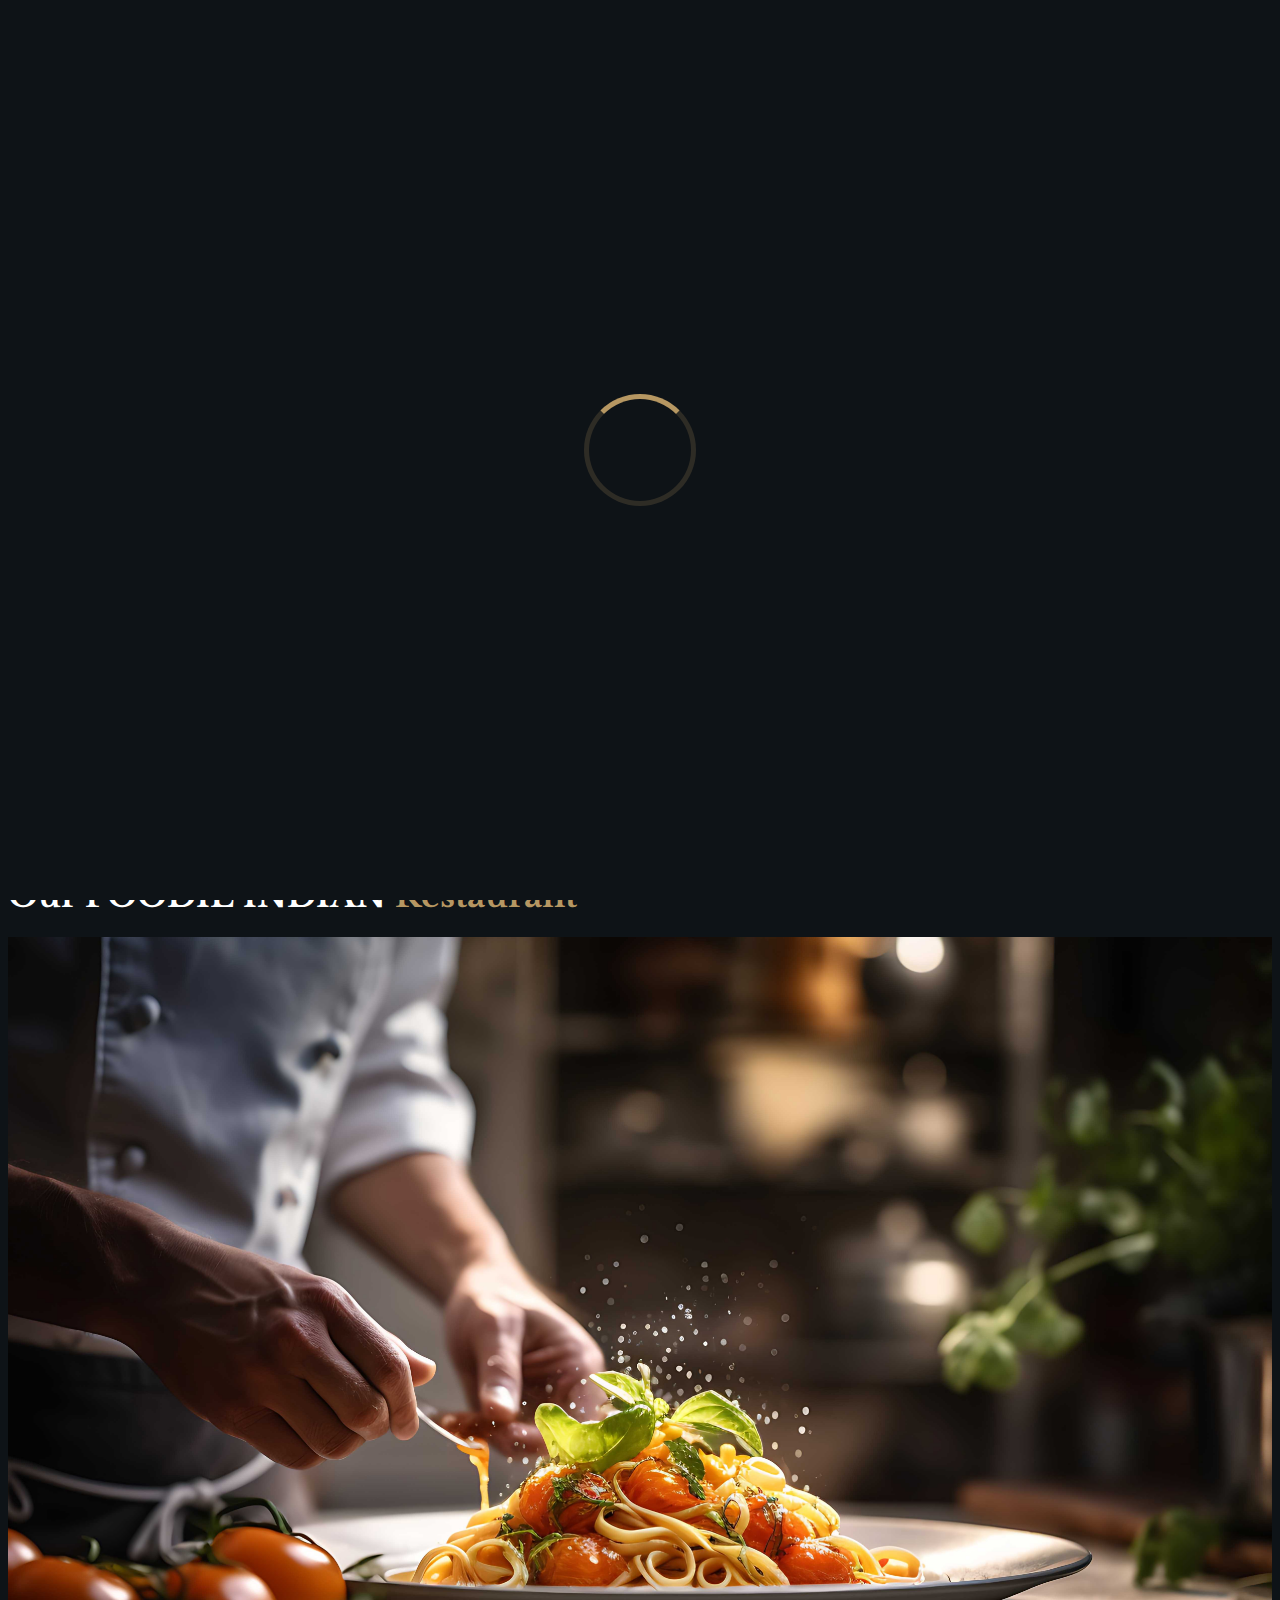
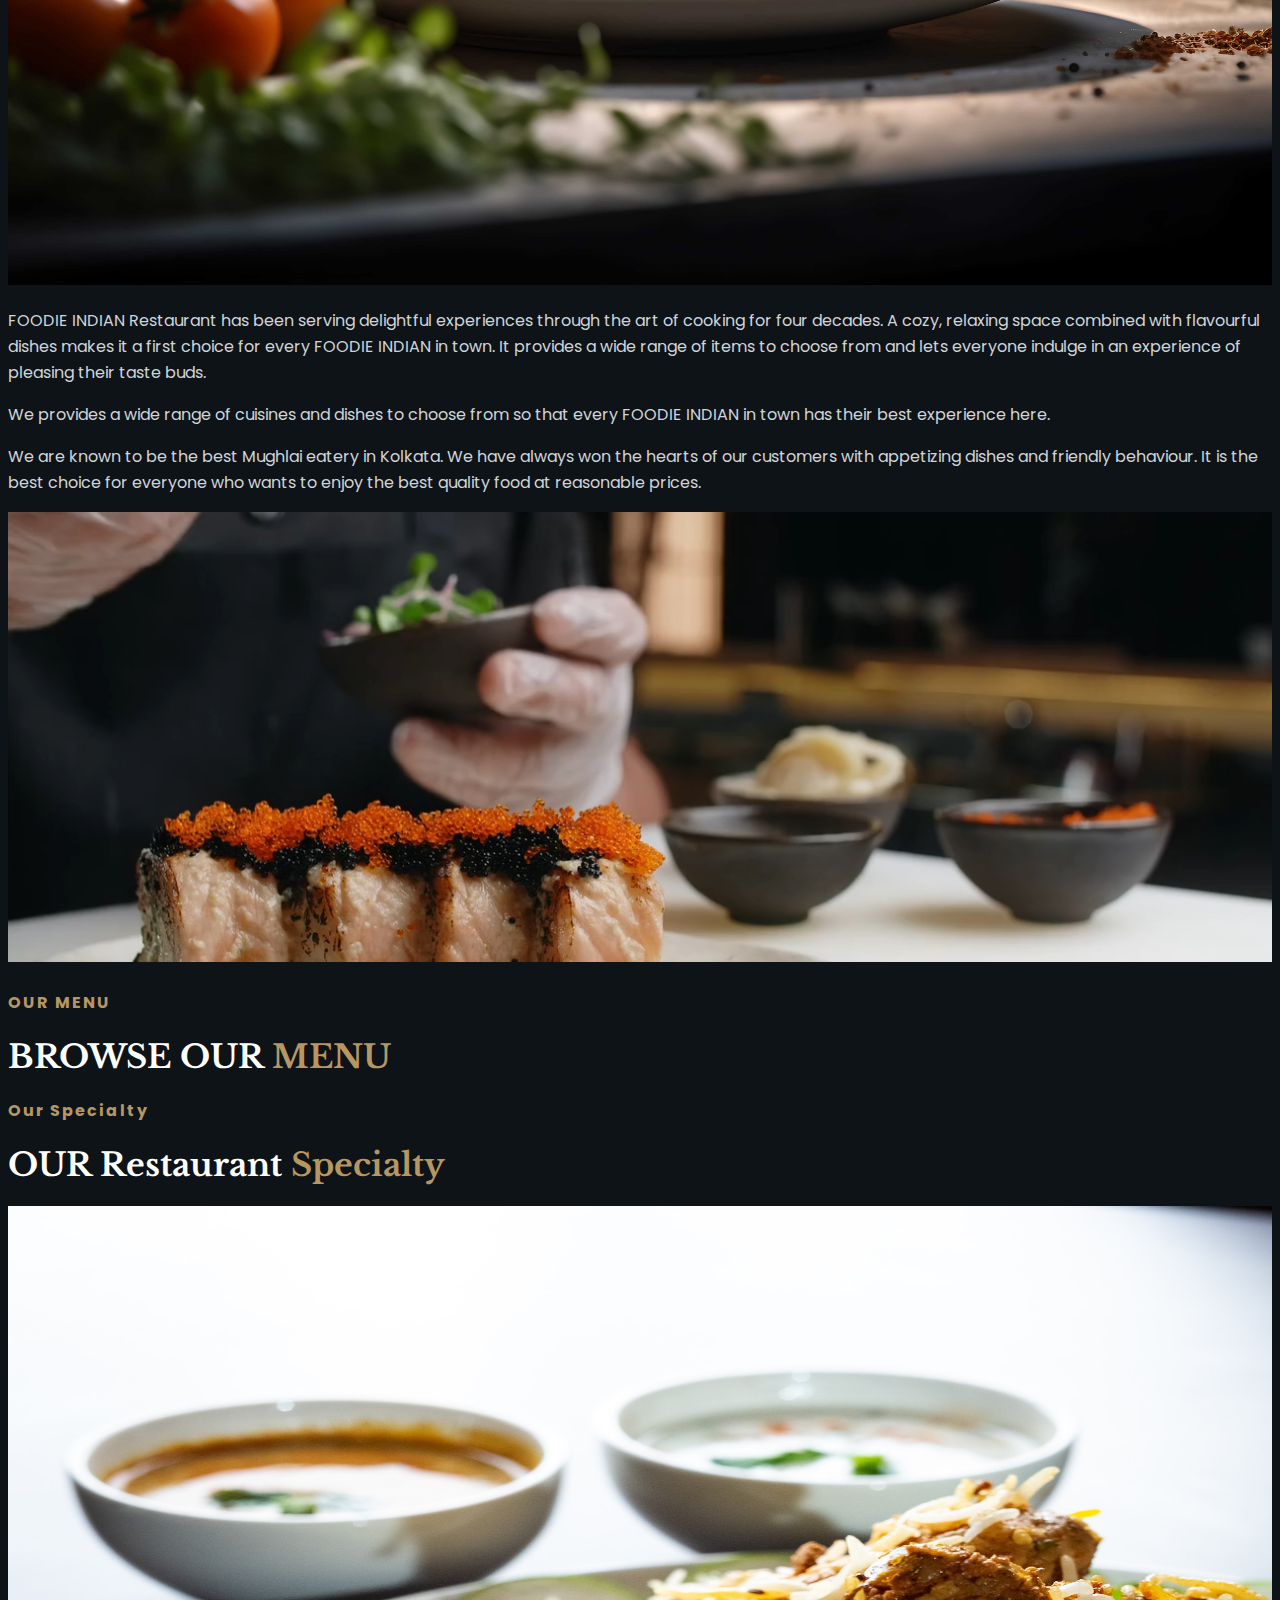
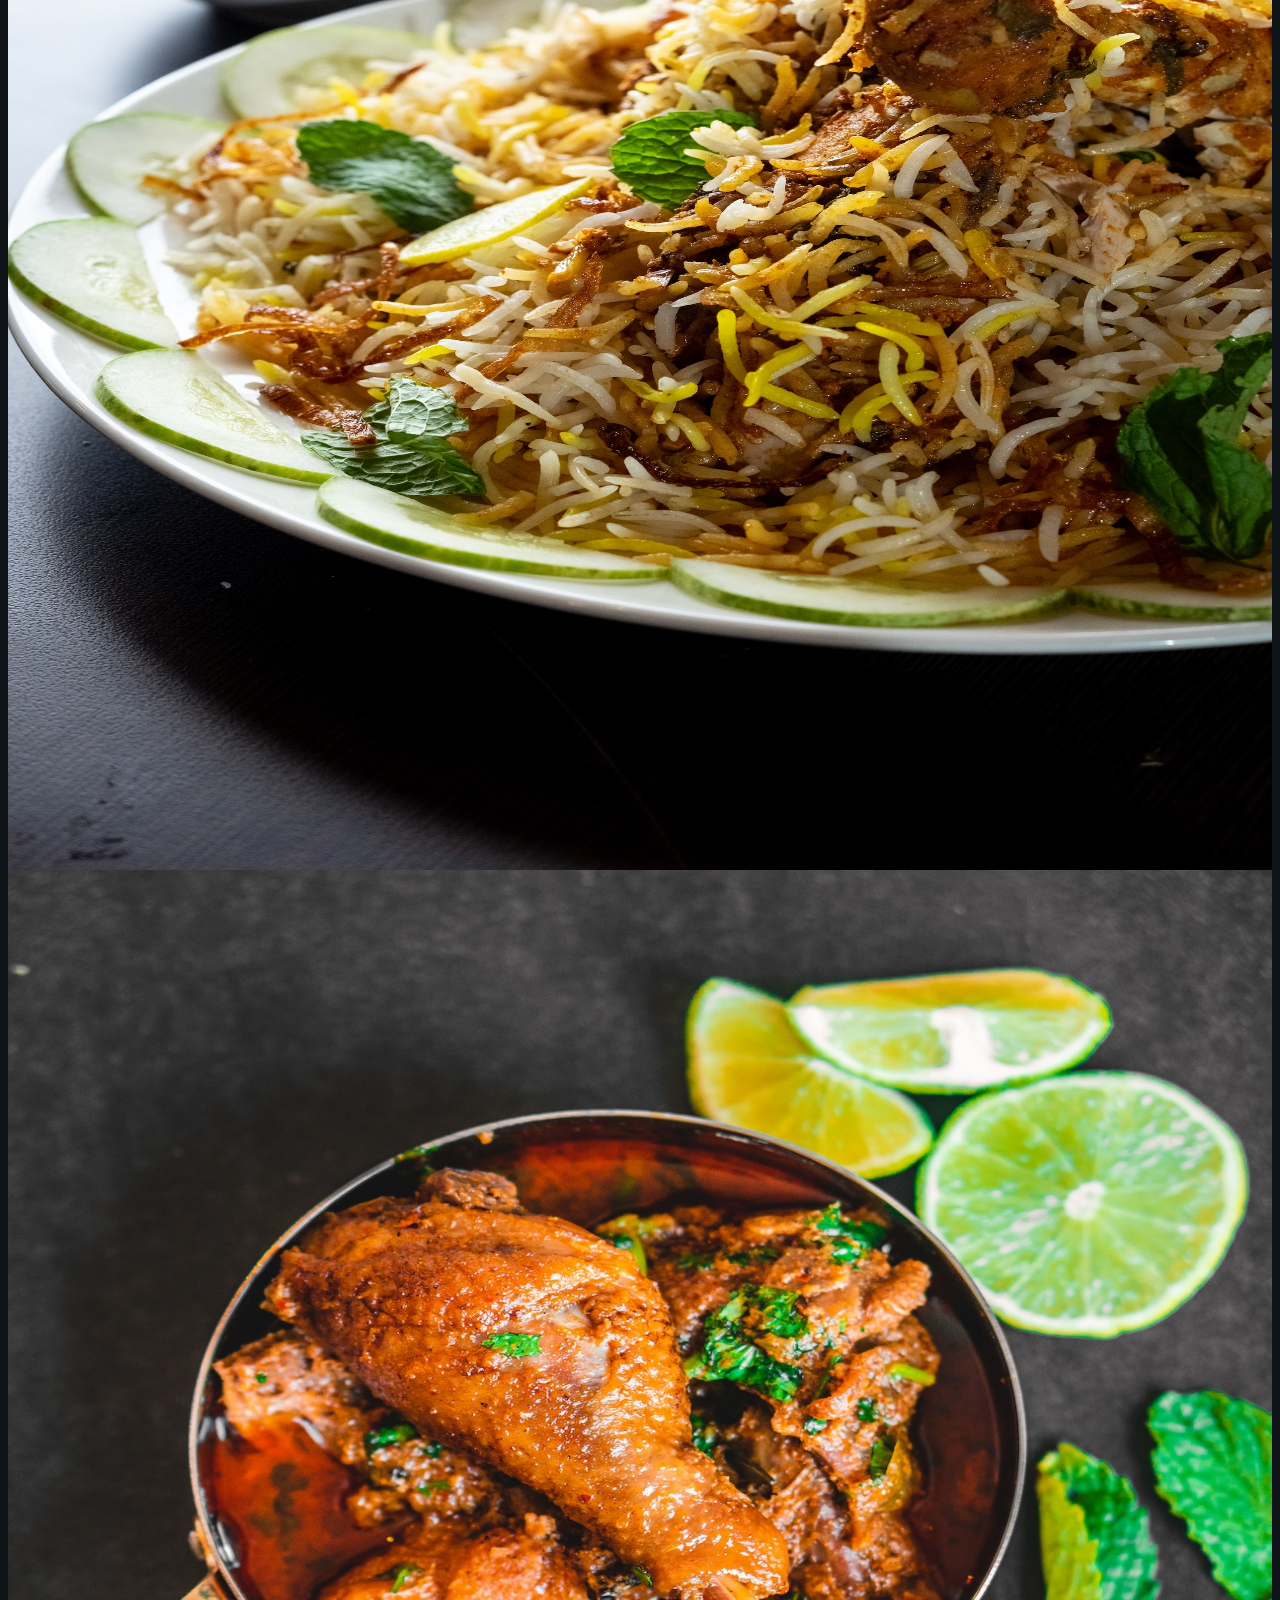
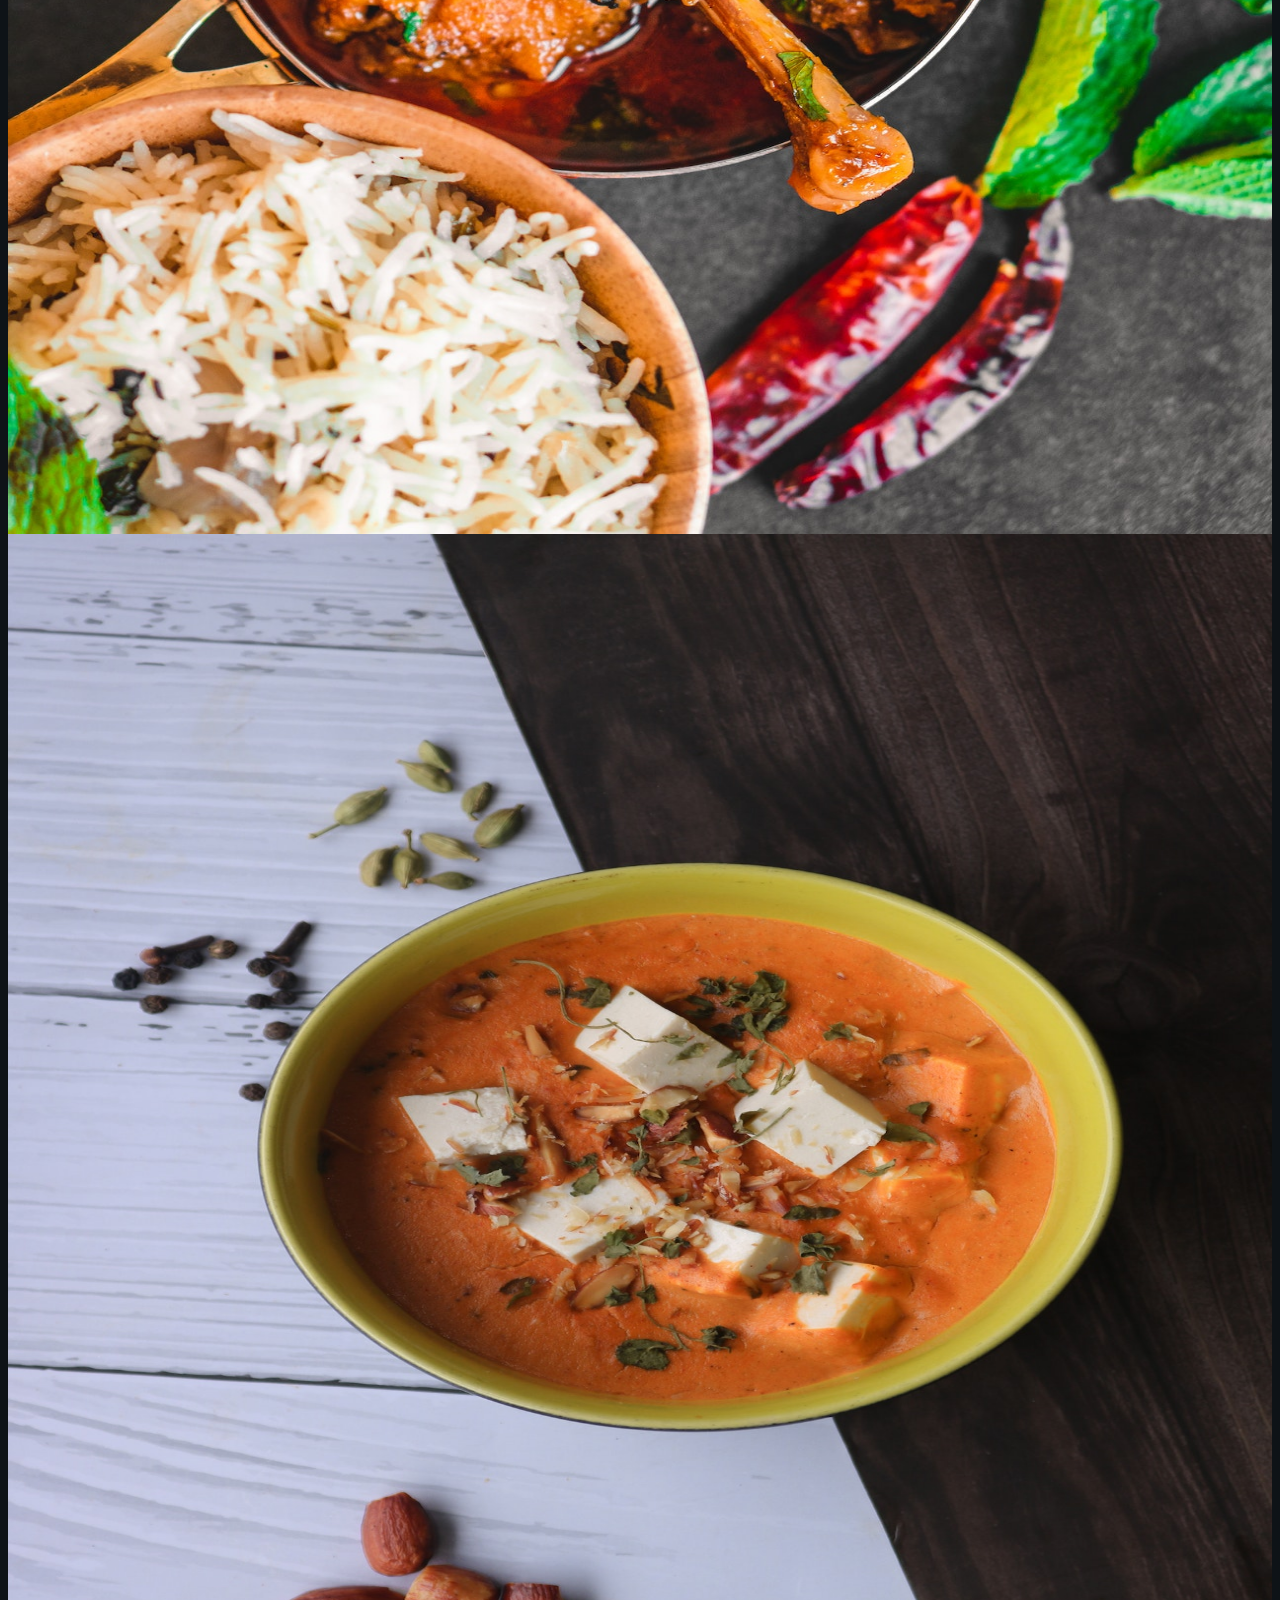
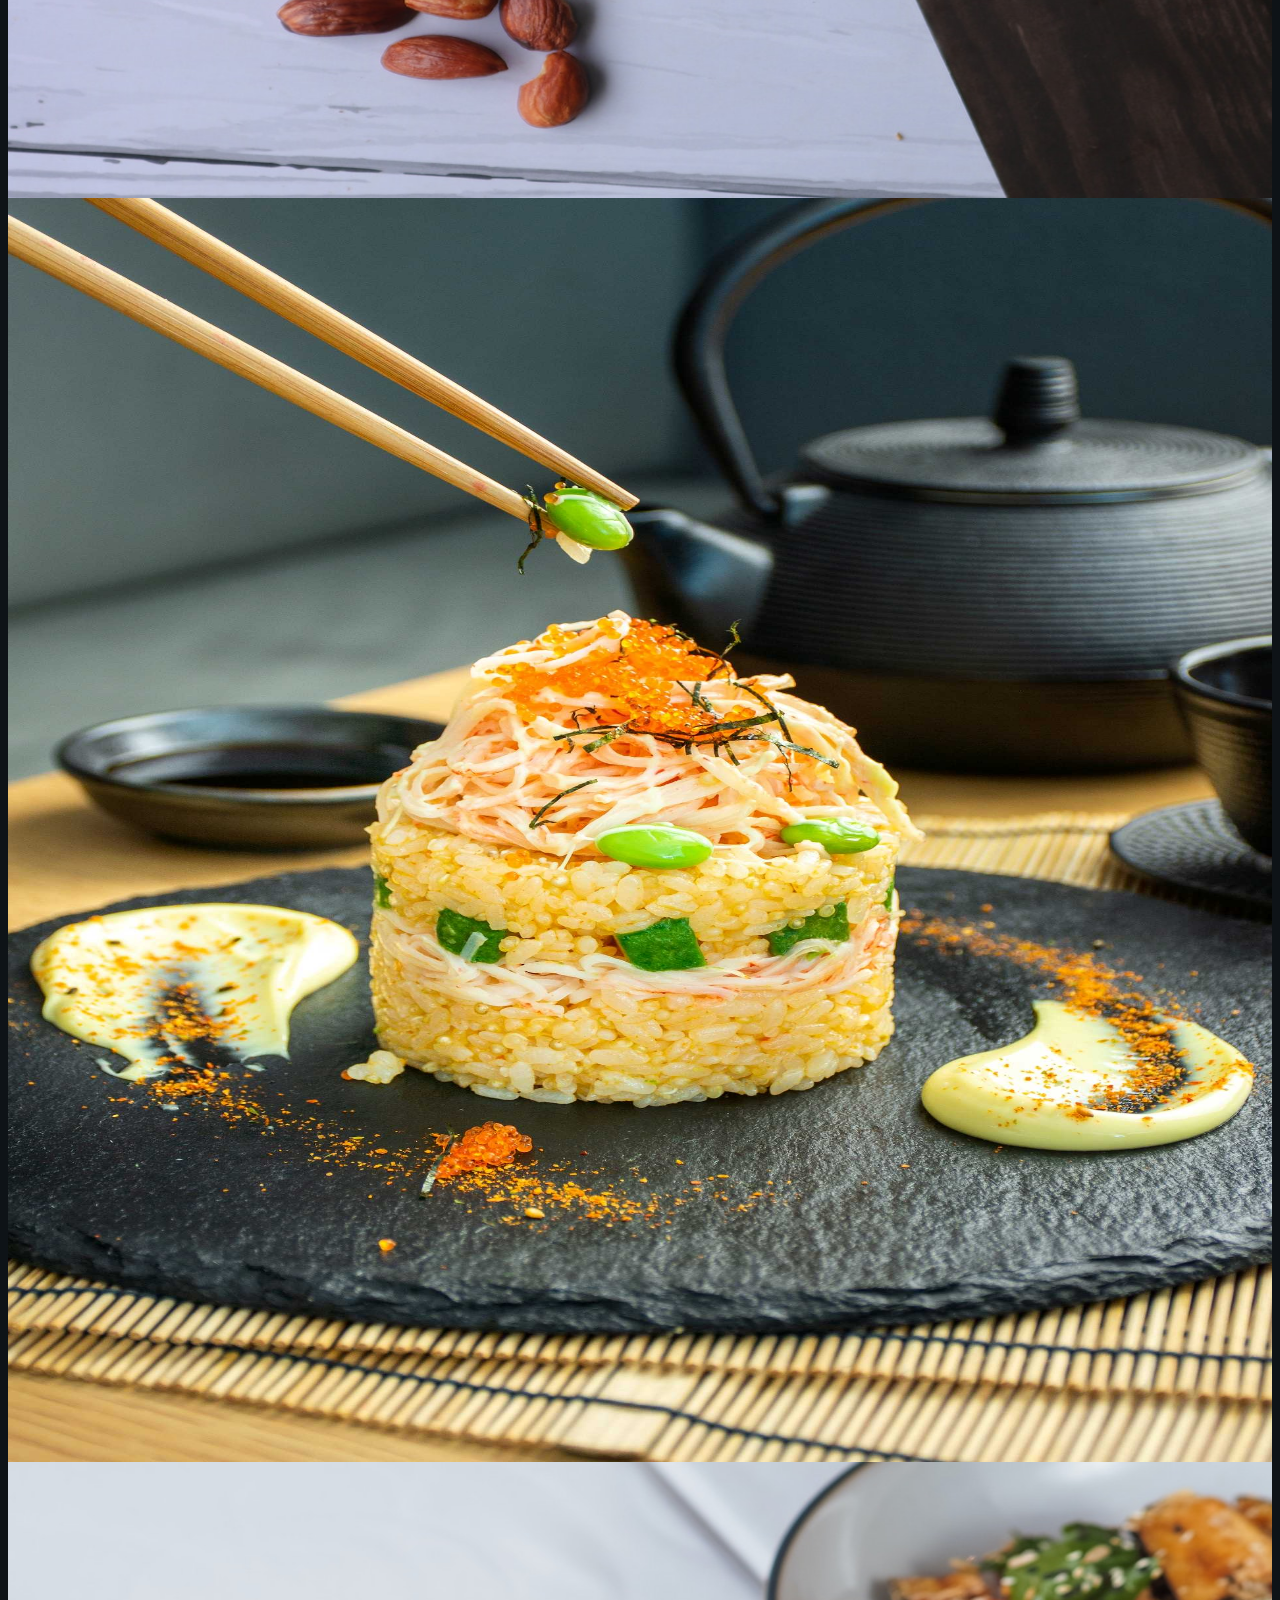
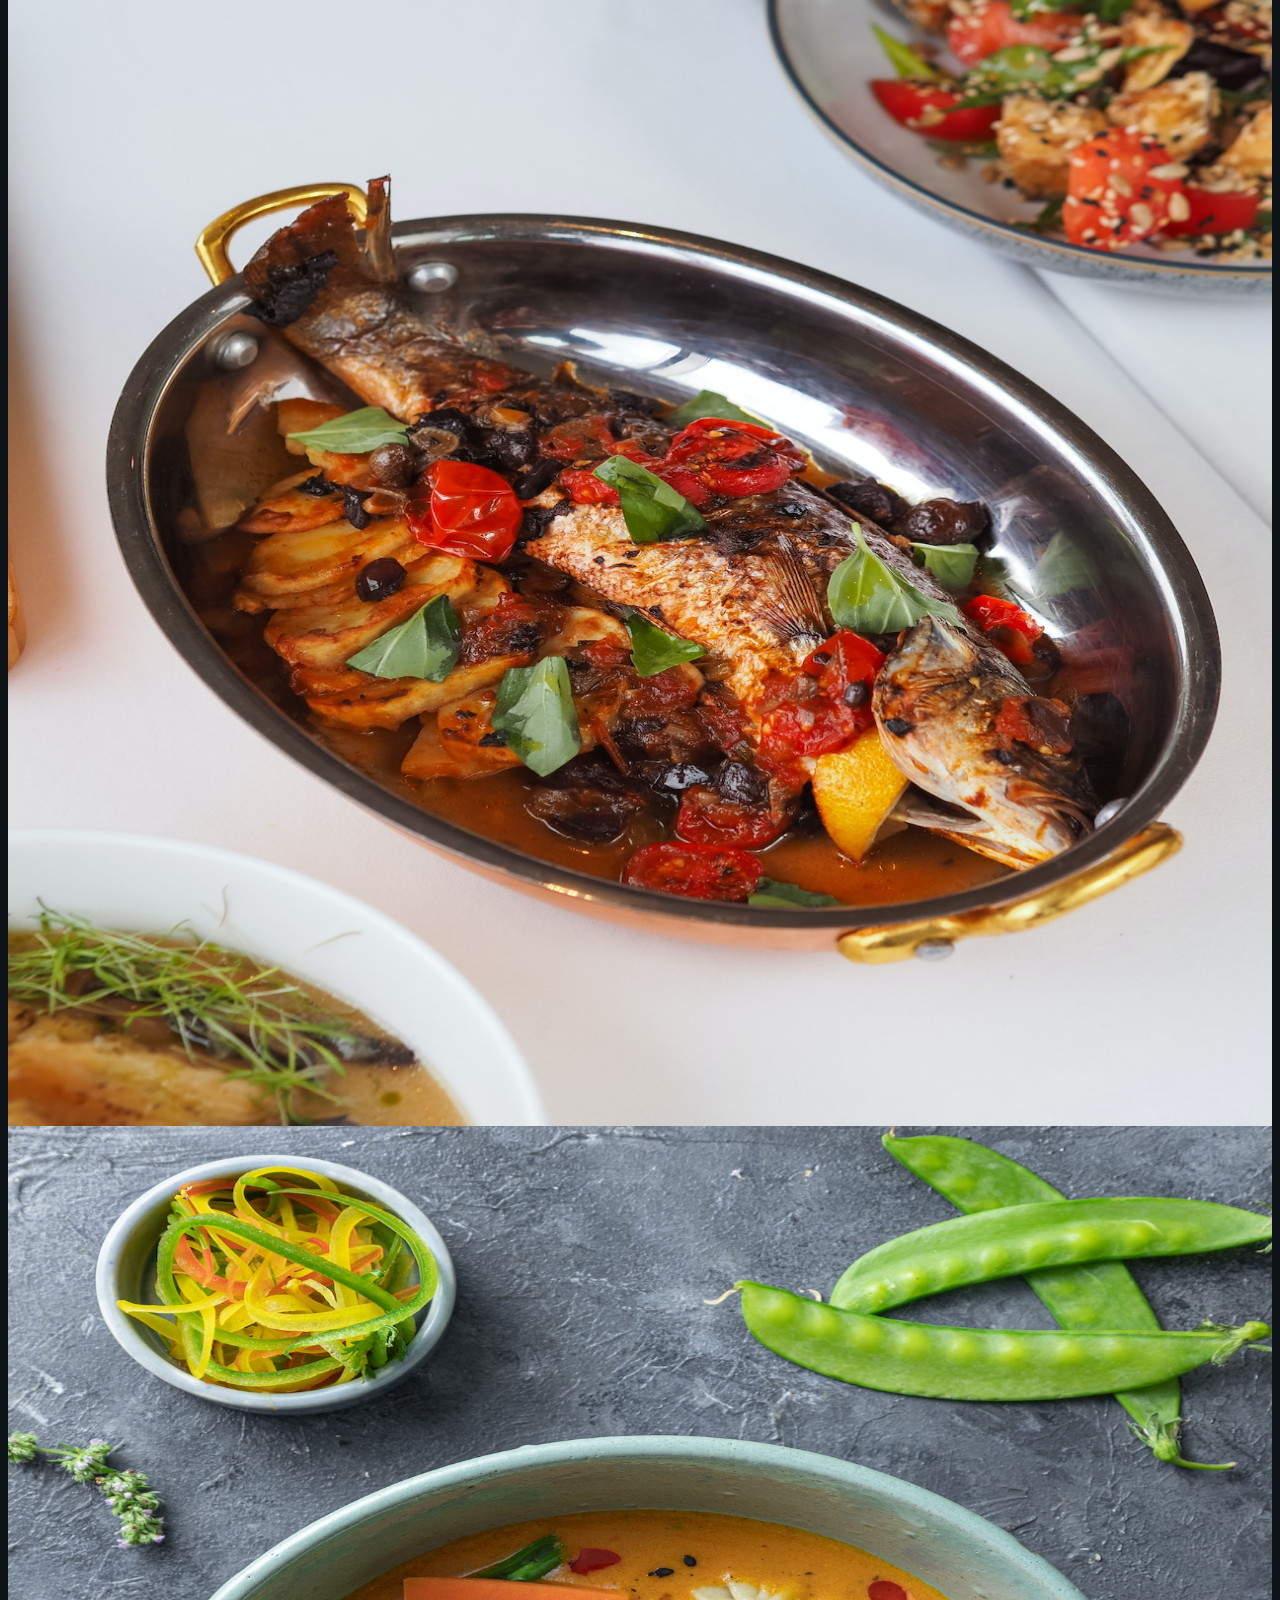
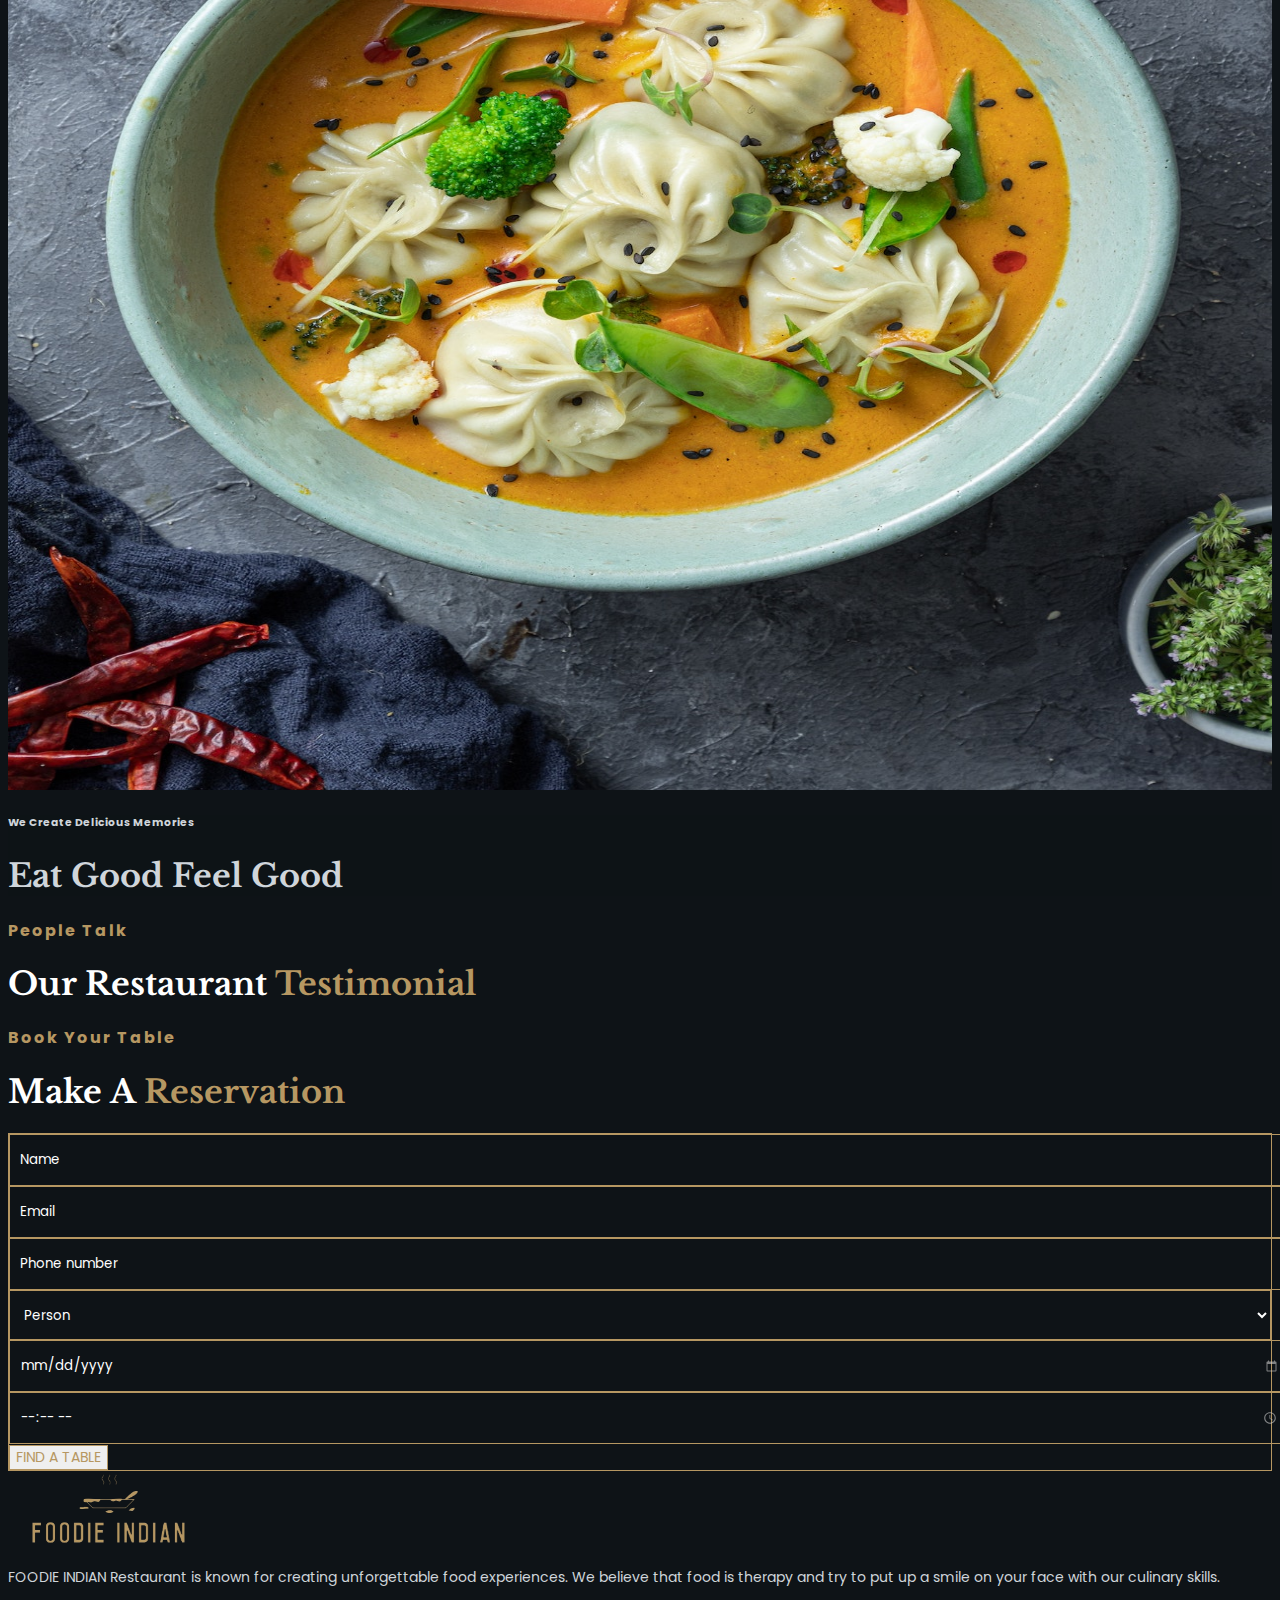
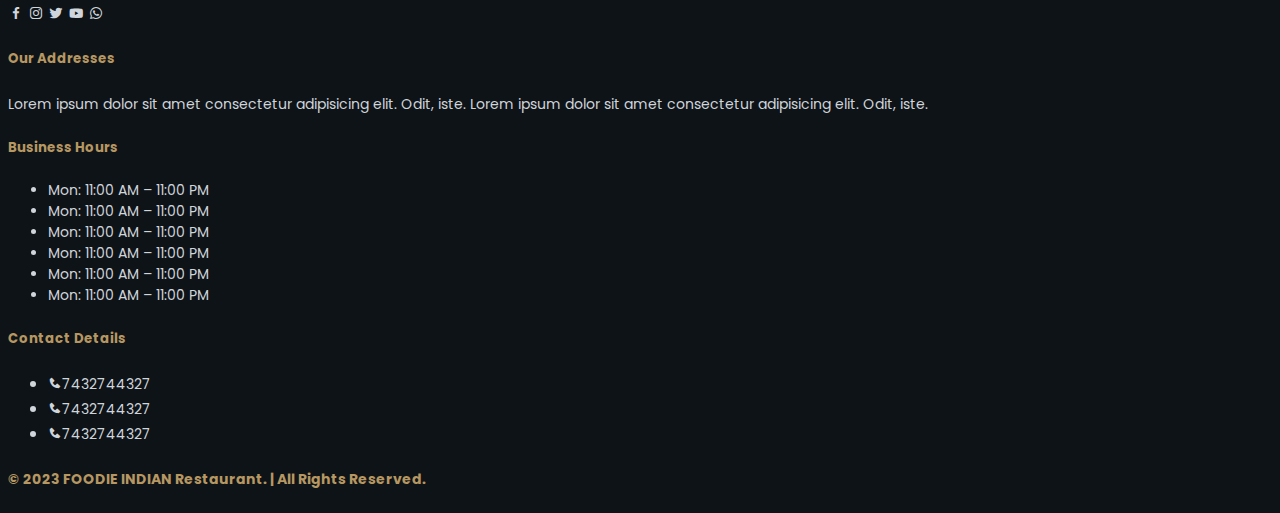
<file: index.html>
<!DOCTYPE html>
<html lang="en">

<head>
  <meta charset="UTF-8" />
  <meta name="viewport" content="width=device-width, initial-scale=1.0" />
  <link rel="shortcut icon" href="./assets/image/logo.png" type="image/x-icon">
  <script src="https://code.jquery.com/jquery-3.7.1.min.js"
    integrity="sha256-/JqT3SQfawRcv/BIHPThkBvs0OEvtFFmqPF/lYI/Cxo=" crossorigin="anonymous"></script>
  <link href="https://cdn.jsdelivr.net/npm/bootstrap@5.3.2/dist/css/bootstrap.min.css" rel="stylesheet"
    integrity="sha384-T3c6CoIi6uLrA9TneNEoa7RxnatzjcDSCmG1MXxSR1GAsXEV/Dwwykc2MPK8M2HN" crossorigin="anonymous" />
  <link href="https://unpkg.com/boxicons@2.1.4/css/boxicons.min.css" rel="stylesheet" />
  <link rel="stylesheet" href="https://cdn.jsdelivr.net/npm/swiper@10/swiper-bundle.min.css" />
  <link rel="stylesheet" href="https://cdnjs.cloudflare.com/ajax/libs/OwlCarousel2/2.3.4/assets/owl.carousel.min.css"
    integrity="sha512-tS3S5qG0BlhnQROyJXvNjeEM4UpMXHrQfTGmbQ1gKmelCxlSEBUaxhRBj/EFTzpbP4RVSrpEikbmdJobCvhE3g=="
    crossorigin="anonymous" referrerpolicy="no-referrer" />
  <link rel="stylesheet"
    href="https://cdnjs.cloudflare.com/ajax/libs/OwlCarousel2/2.3.4/assets/owl.theme.default.min.css"
    integrity="sha512-sMXtMNL1zRzolHYKEujM2AqCLUR9F2C4/05cdbxjjLSRvMQIciEPCQZo++nk7go3BtSuK9kfa/s+a4f4i5pLkw=="
    crossorigin="anonymous" referrerpolicy="no-referrer" />
  <link rel="stylesheet" href="./assets/css/style.css" />
  <title>FOODIE INDIAN - Home</title>
</head>

<body onload="loader_fun()">
  <!-- loader -->
  <div class="loader">
    <div class="loader_circle">
    </div>
  </div>
  <!-- header start-->
  <header class="position-relative home_header" id="home">
    <!-- navbar_start -->
    <nav class="navbar navbar-expand-lg  z-3">
      <div class="container">
        <a class="navbar-brand text-white d-flex align-items-center gap-2" href="index.html">
          <img src="./assets/image/logo.png" class="logo" alt="logo">
        </a>

        <div class="collapse navbar-collapse">
          <ul class="navbar-nav ms-auto mb-2 mb-lg-0">
            <li class="nav-item">
              <a class="nav-link text-white normal_text text-uppercase fw-medium mx-3 p-0 active" aria-current="page"
                href="index.html">Home</a>
            </li>

            <li class="nav-item">
              <a class="nav-link text-white normal_text text-uppercase fw-medium mx-3 p-0" aria-current="page"
                href="menu.html">menu</a>
            </li>
            <li class="nav-item">
              <a class="nav-link text-white normal_text text-uppercase fw-medium mx-3 p-0" aria-current="page"
                href="gallery.html">Gallery</a>
            </li>
            <li class="nav-item">
              <a class="nav-link text-white normal_text text-uppercase fw-medium mx-3 p-0" aria-current="page"
                href="about.html">About us</a>
            </li>
            <li class="nav-item">
              <a class="nav-link text-white normal_text text-uppercase fw-medium mx-3 p-0" aria-current="page"
                href="contact.html">contact us</a>
            </li>
            <li class="nav-item">
              <a class="nav-link text-white normal_text text-uppercase fw-medium mx-3 p-0" aria-current="page"
                href="#">account</a>
            </li>
          </ul>
        </div>
        <div class="d-flex align-items-center justify-content-center gap-3 gap-lg-4 ms-3">
          <a href="" class="d-flex align-items-center justify-content-center position-relative">
            <i class='bx bx-dish text-white nav_icon'></i>
            <sup class="rounded-circle">0</sup>
          </a>
          <div class="d-flex align-items-center justify-content-center " data-bs-toggle="modal"
            data-bs-target="#exampleModal">
            <i class='bx bx-search text-white nav_icon'></i>
          </div>
          <div class="hamburger d-lg-none d-flex align-items-center justify-content-center flex-column rounded-3"
            data-bs-toggle="offcanvas" data-bs-target="#offcanvasExample" aria-controls="offcanvasExample">
            <div class="line"></div>
            <div class="line"></div>
            <div class="line"></div>
          </div>
        </div>
      </div>
    </nav>
    <!--navbar end -->
    <!-- search_model start -->
    <!-- Button trigger modal -->
    <div class="modal fade" id="exampleModal" tabindex="-1" aria-labelledby="exampleModalLabel" aria-hidden="true">
      <div class="modal-dialog modal-dialog-centered">
        <div class="modal-content rounded-0 mt-5 mt-lg-0">
          <div class="modal-body p-0 ">
            <form action="" class="d-flex align-items-center search_form">
              <input type="search" name="search" id="search" class="search_input" placeholder="Search Here.......">
              <button type="submit" class="search_btn btn d-flex align-items-center justify-content-center">
                <i class="bx bx-search"></i>
              </button>
            </form>
          </div>
        </div>
      </div>
    </div>
    <!-- search model end -->
    <!-- hamburger menu -->
    <div class="offcanvas offcanvas-start dark-background" tabindex="-1" id="offcanvasExample"
      aria-labelledby="offcanvasExampleLabel">
      <div class="offcanvas-header d-flex align-items-center justify-content-end">
        <div class="close-btn d-flex align-items-center justify-content-center flex-column rounded-3"
          data-bs-dismiss="offcanvas" aria-label="Close">
          <div class="line"></div>
          <div class="line"></div>
        </div>
      </div>
      <div class="offcanvas-body">
        <div class="mt-5 d-flex flex-column align-items-center">
          <ul class="navbar-nav d-flex flex-column justify-content-center align-items-center mb-2 mb-lg-0">
            <li class="nav-item">
              <a class="nav-link text-white fs-4 text-uppercase fw-medium mx-3 p-0 active mb-4" aria-current="page"
                href="index.html">Home</a>
            </li>

            <li class="nav-item">
              <a class="nav-link text-white fs-4 text-uppercase fw-medium mx-3 p-0 mb-4" aria-current="page"
                href="menu.html">menu</a>
            </li>
            <li class="nav-item">
              <a class="nav-link text-white fs-4 text-uppercase fw-medium mx-3 p-0 mb-4" aria-current="page"
                href="gallery.html">Gallery</a>
            </li>
            <li class="nav-item">
              <a class="nav-link text-white fs-4 text-uppercase fw-medium mx-3 p-0 mb-4" aria-current="page"
                href="about.html">About us</a>
            </li>
            <li class="nav-item">
              <a class="nav-link text-white fs-4 text-uppercase fw-medium mx-3 p-0 mb-4" aria-current="page"
                href="contact.html">contact us</a>
            </li>
            <li class="nav-item">
              <a class="nav-link text-white fs-4 text-uppercase fw-medium mx-3 p-0 mb-4" aria-current="page"
                href="#">account</a>
            </li>
          </ul>
        </div>
      </div>
    </div>
    <!-- slide_start -->
    <div class="position-absolute h-100 w-100 overflow-hidden top-0">
      <div class="swiper">
        <div class="swiper-wrapper">
          <!--  -->
          <div class="swiper-slide position-relative">
            <img src="./assets/image/banner1.jpg" alt="image">
            <div class="w-100 h-100">
              <div class="container d-flex flex-column align-items-center justify-content-center h-100 w-100">
                <h1 class="text-white text-center mb-5 slide_h1">Our dishes will soothe your eyes,
                  nourish your palate
                  and gratify your soul
                </h1>
                <div class="slide-btn d-flex align-items-center justify-content-center gap-4 flex-wrap">
                  <a href="#book" class="px-5 py-3 normal_text fw-semibold slide_btn" >Book Now</a>
                  <a  href="#" class="px-5 py-3 normal_text fw-semibold slide_btn">Order Now</a>
                </div>
              </div>
            </div>
            <div class="slide_overlay"></div>
          </div>
          <!--  -->
          <!--  -->
          <div class="swiper-slide position-relative">
            <img src="./assets/image/banner2.jpg" alt="image">
            <div class="w-100 h-100">
              <div class="container d-flex flex-column align-items-center justify-content-center h-100 w-100">
                <h1 class="text-white text-center mb-5 slide_h1">A ticket to a heavenly food
                  experience.
                </h1>
                <div class="slide-btn d-flex align-items-center justify-content-center gap-4 flex-wrap">
                  <a href="#book" class="px-5 py-3 normal_text fw-semibold slide_btn" >Book Now</a>
                  <a  href="#" class="px-5 py-3 normal_text fw-semibold slide_btn"> Order Now</a>
                </div>
              </div>
            </div>
            <div class="slide_overlay"></div>
          </div>
          <!--  -->
          <!--  -->
          <div class="swiper-slide position-relative">
            <img src="./assets/image/banner3.jpg" alt="image">
            <div class="w-100 h-100">
              <div class="container d-flex flex-column align-items-center justify-content-center h-100 w-100">
                <h1 class="text-white text-center mb-5 slide_h1">Fascinating Food + Admirable
                  Ambience + Significant
                  Staff = India Restaurant.
                </h1>
                <div class="slide-btn d-flex align-items-center justify-content-center gap-4 flex-wrap">
                  <a href="#book" class="px-5 py-3 normal_text fw-semibold slide_btn" >Book Now</a>
                  <a  href="#" class="px-5 py-3 normal_text fw-semibold slide_btn">Order Now</a>
                </div>
              </div>
            </div>
            <div class="slide_overlay"></div>
          </div>
          <!--  -->
          <!--  -->
          <div class="swiper-slide position-relative">
            <img src="./assets/image/banner4.jpg" alt="image">
            <div class="w-100 h-100">
              <div class="container d-flex flex-column align-items-center justify-content-center h-100 w-100">
                <h1 class="text-white text-center mb-5 slide_h1">Add a special touch to your regular
                  days with our
                  delicious dishes.
                </h1>
                <div class="slide-btn d-flex align-items-center justify-content-center gap-4 flex-wrap">
                  <a href="#book" class="px-5 py-3 normal_text fw-semibold slide_btn" >Book Now</a>
                  <a  href="#" class="px-5 py-3 normal_text fw-semibold slide_btn">Order Now</a>
                </div>
              </div>
            </div>
            <div class="slide_overlay"></div>
          </div>
          <!--  -->

        </div>
        <div class="swiper-pagination"></div>
        <div class="swiper-button-prev"></div>
        <div class="swiper-button-next"></div>
      </div>
    </div>
    <div class="slide_overlay"></div>
    <!-- slide_end -->
  </header>
  <!-- header end -->
  <!-- about start -->
  <section class="mt-5">
    <div class="container">
      <div class="container">
        <h4 class="text-center fs-6 text-uppercase fw-semibold color mb-3">Welcome To</h4>
        <h1 class="fs-2 text-center text-uppercase fw-bold main-text-color mb-5">
          Our FOODIE INDIAN <span class="color fs-2 color-text">Restaurant</span>
        </h1>
      </div>
      <div class="row">
        <div class="col-12 col-lg-6" >
          <img src="./assets/image/about_home.jpg" alt="about" class="about_image">
        </div>
        <div class="col-12 col-lg-6 mt-3 mt-lg-0" >
          <p class="text-center intro_about_text">FOODIE INDIAN Restaurant has been serving delightful experiences
            through the art of
            cooking for four decades. A cozy, relaxing space combined with flavourful dishes makes it a first choice for
            every FOODIE INDIAN in town. It provides a wide range of items to choose from and lets everyone indulge in
            an
            experience of pleasing their taste buds.</p>
          <p class="text-center intro_about_text">
            We provides a wide range of cuisines and dishes to choose from so that every FOODIE INDIAN in town has their
            best
            experience here.
          </p>
          <p class="text-center intro_about_text">We are known to be the best Mughlai eatery in Kolkata. We have always
            won the
            hearts of our customers with appetizing dishes and friendly behaviour. It is the best choice for everyone
            who wants to enjoy the best quality food at reasonable prices.</p>
        </div>
      </div>
    </div>
    <div class="container mt-5">
      <video src="./assets/video/video.mp4" class="img-fluid" loop muted></video>
    </div>
  </section>
  <!-- about end -->
  <!-- menu start -->
  <section class="mt-5">
    <div class="container">
      <div class="container">
        <h4 class="text-center fs-6 text-uppercase fw-semibold color mb-3">OUR MENU</h4>
        <h1 class="fs-2 text-center text-uppercase fw-bold main-text-color">
          BROWSE OUR <span class="color fs-2 color-text">MENU</span>
        </h1>
      </div>
      <div class="mt-5">
        <div class="owl-carousel owl-theme" id="owl-carousel">
          <div class="item">
            <div class="card border-0">
              <div class="card-body p-0">
                <a href="menu.html"><img src="./assets/image/biryani_category_image.png" alt="image"></a>
                <a href="menu.html"
                  class="d-flex align-items-center justify-content-center mt-3 text-uppercase fs-6 fw-medium">Biryani</a>
              </div>
            </div>
          </div>

          <div class="item">
            <div class="card border-0">
              <div class="card-body p-0">
                <a href="menu.html"><img src="./assets/image/chicken_category_image.png" alt="image"></a>
                <a href="menu.html"
                  class="d-flex align-items-center justify-content-center mt-3 text-uppercase fs-6 fw-medium">Chicken</a>
              </div>
            </div>
          </div>

          <div class="item">
            <div class="card border-0">
              <div class="card-body p-0">
                <a href="menu.html"><img src="./assets/image/paneer_category_image.png" alt="image"></a>
                <a href="menu.html"
                  class="d-flex align-items-center justify-content-center mt-3 text-uppercase fs-6 fw-medium">paneer</a>
              </div>
            </div>
          </div>

          <div class="item">
            <div class="card border-0">
              <div class="card-body p-0">
                <a href="menu.html"><img src="./assets/image/fried_rice_category_image.png" alt="image"></a>
                <a href="menu.html"
                  class="d-flex align-items-center justify-content-center mt-3 text-uppercase fs-6 fw-medium">Fried
                  Rice</a>
              </div>
            </div>
          </div>

          <div class="item">
            <div class="card border-0">
              <div class="card-body p-0">
                <a href="menu.html"><img src="./assets/image/fish_category_image.png" alt="image"></a>
                <a href="menu.html"
                  class="d-flex align-items-center justify-content-center mt-3 text-uppercase fs-6 fw-medium">Fish</a>
              </div>
            </div>
          </div>

          <div class="item">
            <div class="card border-0">
              <div class="card-body p-0">
                <a href="menu.html"><img src="./assets/image/snacks_category_image.png" alt="image"></a>
                <a href="menu.html"
                  class="d-flex align-items-center justify-content-center mt-3 text-uppercase fs-6 fw-medium">snacks</a>
              </div>
            </div>
          </div>

          <div class="item">
            <div class="card border-0">
              <div class="card-body p-0">
                <a href="menu.html"><img src="./assets/image/sweets_caterory_image.png" alt="image"></a>
                <a href="menu.html"
                  class="d-flex align-items-center justify-content-center mt-3 text-uppercase fs-6 fw-medium">dessert</a>
              </div>
            </div>
          </div>

          <div class="item">
            <div class="card border-0">
              <div class="card-body p-0">
                <a href="menu.html"><img src="./assets/image/drink_category_image.png" alt="image"></a>
                <a href="menu.html"
                  class="d-flex align-items-center justify-content-center mt-3 text-uppercase fs-6 fw-medium">Drinks</a>
              </div>
            </div>
          </div>

        </div>
      </div>
    </div>
  </section>
  <!-- menu end -->
  <!-- filter start -->
  <section class="mt-5">
    <div class="container">
      <div class="container">
        <h4 class="text-center fs-6 text-uppercase fw-semibold color mb-3">Our Specialty</h4>
        <h1 class="fs-2 text-center text-uppercase fw-bold main-text-color mb-5">
          OUR Restaurant <span class="color fs-2 color-text">Specialty</span>
        </h1>
      </div>
      <div class="container">
        <div class="row">
          <div class="col-12 col-md-6 col-lg-4 mb-3 px-0 px-md-2 px-0 px-md-2">
            <div class="main_menu_card d-flex align-items-center justify-content-center position-relative">
              <img src="./assets/image/biryani_menu.jpg" alt="image"
                class="position-absolute top-0 z-n1 object-fit-cover object-position-center main_menu_card_image">
              <div class="main_menu_overlay d-flex
              align-items-center justify-content-center">
                <a href="menu.html" class="menu_card_title fs-5 text-uppercase px-4 py-2 fw-medium menu_btn">Biryani</a>
              </div>
            </div>
          </div>

          <div class="col-12 col-md-6 col-lg-4 mb-3 px-0 px-md-2 px-0 px-md-2">
            <div class="main_menu_card d-flex align-items-center justify-content-center position-relative">
              <img src="./assets/image/chicken_menu.jpg" alt="image"
                class="position-absolute top-0 z-n1 object-fit-cover object-position-center main_menu_card_image">
              <div class="main_menu_overlay d-flex
              align-items-center justify-content-center">
                <a href="menu.html" class="menu_card_title fs-5 text-uppercase px-4 py-2 fw-medium menu_btn">Chicken</a>
              </div>
            </div>
          </div>

          <div class="col-12 col-md-6 col-lg-4 mb-3 px-0 px-md-2 px-0 px-md-2">
            <div class="main_menu_card d-flex align-items-center justify-content-center position-relative">
              <img src="./assets/image/paneer_menu.jpg" alt="image"
                class="position-absolute top-0 z-n1 object-fit-cover object-position-center main_menu_card_image">
              <div class="main_menu_overlay d-flex
              align-items-center justify-content-center">
                <a href="menu.html" class="menu_card_title fs-5 text-uppercase px-4 py-2 fw-medium menu_btn">Paneer</a>
              </div>
            </div>
          </div>

          <div class="col-12 col-md-6 col-lg-4 mb-3 px-0 px-md-2 px-0 px-md-2">
            <div class="main_menu_card d-flex align-items-center justify-content-center position-relative">
              <img src="./assets/image/fried_rice_menu.jpg" alt="image"
                class="position-absolute top-0 z-n1 object-fit-cover object-position-center main_menu_card_image">
              <div class="main_menu_overlay d-flex
              align-items-center justify-content-center">
                <a href="menu.html" class="menu_card_title fs-5 text-uppercase px-4 py-2 fw-medium menu_btn">Fried
                  Rice</a>
              </div>
            </div>
          </div>

          <div class="col-12 col-md-6 col-lg-4 mb-3 px-0 px-md-2 px-0 px-md-2">
            <div class="main_menu_card d-flex align-items-center justify-content-center position-relative">
              <img src="./assets/image/fish_menu.jpg" alt="image"
                class="position-absolute top-0 z-n1 object-fit-cover object-position-center main_menu_card_image">
              <div class="main_menu_overlay d-flex
              align-items-center justify-content-center">
                <a href="menu.html" class="menu_card_title fs-5 text-uppercase px-4 py-2 fw-medium menu_btn">Fish</a>
              </div>
            </div>
          </div>

          <div class="col-12 col-md-6 col-lg-4 mb-3 px-0 px-md-2 px-0 px-md-2">
            <div class="main_menu_card d-flex align-items-center justify-content-center position-relative">
              <img src="./assets/image/snacks_menu.jpg" alt="image"
                class="position-absolute top-0 z-n1 object-fit-cover object-position-center main_menu_card_image">
              <div class="main_menu_overlay d-flex
              align-items-center justify-content-center">
                <a href="menu.html" class="menu_card_title fs-5 text-uppercase px-4 py-2 fw-medium menu_btn">Snacks</a>
              </div>
            </div>
          </div>
        </div>
      </div>
    </div>
  </section>
  <!-- filter end -->
  <!-- bottom banner start -->
  <section class="mt-5">
    <div class="bottom_banner_container container" style="background-image: url(./assets/image/small_banner.jpg);"
     >
      <div class="py-5 d-flex align-items-center justify-content-center flex-column bottom_banner_wrapper"
       >
        <h6 class="text-center fs-5 text-uppercase fw-medium text-white mb-3 w-100 mt-5">We Create Delicious Memories
        </h6>
        <h1 class="fs-1 text-center text-uppercase fw-semibold text-white w-100 mb-5">Eat Good Feel Good</h1>
      </div>
    </div>
  </section>
  <!-- bottom banner end -->
  <!-- testimonial start -->
  <section class="mt-5">
    <div class="container">
      <div class="container">
        <h4 class="text-center fs-6 text-uppercase fw-semibold color mb-3">People Talk</h4>
        <h1 class="fs-2 text-center text-uppercase fw-bold main-text-color mb-5">
          Our Restaurant <span class="color fs-2 color-text">Testimonial</span>
        </h1>
      </div>
      <div class="container px-0">
        <div class="owl-carousel owl-theme" id="owl-carousel-2">
          <!--  -->
          <div class="item">
            <div
              class="card testimonial_card rounded-0 p-3 d-flex flex-column justify-content-center align-items-center">
              <p class="testimonial_text normal_text "><span class="main-text-color fs-5 me-2">"</span>We provides a
                wide range of cuisines and dishes to choose from so that every FOODIE INDIAN in town has their best
                experience here.<span class="main-text-color fs-5 ms-2">"</span></p>
              <div class="user_testimonial d-flex flex-column gap-3 justify-content-center align-items-center">
                <img src="./assets/image/user_1.avif" alt="user" class="user_testimonial_image"></img>
                <h5 class="user_testimonial_name normal_text main-text-color fw-semibold text-capitalize">srk shahrukh
                  khan</h5>
              </div>
            </div>
          </div>
          <!--  -->
          <!--  -->
          <div class="item">
            <div
              class="card testimonial_card rounded-0 p-3 d-flex flex-column justify-content-center align-items-center">
              <p class="testimonial_text normal_text "><span class="main-text-color fs-5 me-2">"</span>We provides a
                wide range of cuisines and dishes to choose from so that every FOODIE INDIAN in town has their best
                experience here.<span class="main-text-color fs-5 ms-2">"</span></p>
              <div class="user_testimonial d-flex flex-column gap-3 justify-content-center align-items-center">
                <img src="./assets/image/user2.jpg" alt="user" class="user_testimonial_image"></img>
                <h5 class="user_testimonial_name normal_text main-text-color fw-semibold text-capitalize">vijay
                  thalapathy</h5>
              </div>
            </div>
          </div>
          <!--  -->
          <!--  -->
          <div class="item">
            <div
              class="card testimonial_card rounded-0 p-3 d-flex flex-column justify-content-center align-items-center">
              <p class="testimonial_text normal_text "><span class="main-text-color fs-5 me-2">"</span>We provides a
                wide range of cuisines and dishes to choose from so that every FOODIE INDIAN in town has their best
                experience here.<span class="main-text-color fs-5 ms-2">"</span></p>
              <div class="user_testimonial d-flex flex-column gap-3 justify-content-center align-items-center">
                <img src="./assets/image/user_3.webp" alt="user" class="user_testimonial_image"></img>
                <h5 class="user_testimonial_name normal_text main-text-color fw-semibold text-capitalize">Deepak
                  Adhikari</h5>
              </div>
            </div>
          </div>
          <!--  -->
          <!--  -->
          <div class="item">
            <div
              class="card testimonial_card rounded-0 p-3 d-flex flex-column justify-content-center align-items-center">
              <p class="testimonial_text normal_text "><span class="main-text-color fs-5 me-2">"</span>We provides a
                wide range of cuisines and dishes to choose from so that every FOODIE INDIAN in town has their best
                experience here.<span class="main-text-color fs-5 ms-2">"</span></p>
              <div class="user_testimonial d-flex flex-column gap-3 justify-content-center align-items-center">
                <img src="./assets/image/user_4.jpeg" alt="user" class="user_testimonial_image"></img>
                <h5 class="user_testimonial_name normal_text main-text-color fw-semibold text-capitalize">Arijit Singh
                </h5>
              </div>
            </div>
          </div>
          <!--  -->
          <!--  -->
          <div class="item">
            <div
              class="card testimonial_card rounded-0 p-3 d-flex flex-column justify-content-center align-items-center">
              <p class="testimonial_text normal_text "><span class="main-text-color fs-5 me-2">"</span>We provides a
                wide range of cuisines and dishes to choose from so that every FOODIE INDIAN in town has their best
                experience here.<span class="main-text-color fs-5 ms-2">"</span></p>
              <div class="user_testimonial d-flex flex-column gap-3 justify-content-center align-items-center">
                <img src="./assets/image/user_5.webp" alt="user" class="user_testimonial_image"></img>
                <h5 class="user_testimonial_name normal_text main-text-color fw-semibold text-capitalize">Virat Kohli
                </h5>
              </div>
            </div>
          </div>
          <!--  -->
        </div>
      </div>
    </div>
  </section>
  <!-- testimonial end -->
  <!-- reservation start-->
  <section class="mt-5" id="book">
    <div class="container">
      <div class="container">
        <h4 class="text-center fs-6 text-uppercase fw-semibold color mb-3">Book Your Table</h4>
        <h1 class="fs-2 text-center text-uppercase fw-bold main-text-color mb-5">
          Make A <span class="color fs-2 color-text">Reservation</span>
        </h1>
      </div>

      <div class="container py-5 reservation_container"
        style="background-image: url(./assets/image/small_banner_2.jpg); ">
        <div class="row">
          <div class="col-12 col-lg-10 mx-auto">
            <form action="" class="reservation_form">
              <div class="row p-md-4 p-2">
                <div class="col-12 col-md-6 mb-2 mb-md-3">
                  <input type="text" name="reservation_person_name" id="name" class="reservation_input"
                    placeholder="Name" required>
                </div>
                <div class="col-12 col-md-6 mb-2 mb-md-3">
                  <input type="email" name="reservation_person_email" id="email" class="reservation_input"
                    placeholder="Email" required>
                </div>
                <div class="col-12 col-md-6 mb-2 mb-md-3">
                  <input type="number" name="reservation_person_phone" id="phone" class="reservation_input"
                    placeholder="Phone number" minlength="10" required>
                </div>
                <div class="col-12 col-md-6 mb-2 mb-md-3">
                  <select name="reservation_person" id="person" class="reservation_input">
                    <option selected class="option">Person</option>
                    <option value="1" class="option"> 1 person</option>
                    <option value="2" class="option"> 2 persons</option>
                    <option value="3" class="option"> 3 persons</option>
                    <option value="4" class="option"> 4 persons</option>
                    <option value="5" class="option"> 5 persons</option>
                  </select>
                </div>
                <div class="col-12 col-md-6 mb-2 mb-md-3">
                  <input type="date" name="reservation_date" id="date" class="reservation_input date"
                    placeholder="Phone number">
                </div>
                <div class="col-12 col-md-6 mb-2 mb-md-3">
                  <input type="time" name="reservation_date " id="time" class="reservation_input date"
                    placeholder="Phone number">
                </div>
                <div class="col-12 d-flex align-items-center justify-content-center">
                  <button type="submit" class="reservation_form_btn btn normal_text fw-medium rounded-0 px-5 py-3">FIND
                    A TABLE</button>
                </div>
              </div>
            </form>
          </div>
        </div>
      </div>
    </div>
  </section>
  <!-- reservation end-->

  <!-- footer -->
  <footer class="mt-5">
    <div class="container">
      <div class="row">
        <div class="col-12 col-md-6 col-lg-3 mb-4">
          <div class="d-flex align-items-center justify-content-center flex-column gap-2">
            <a href="" class="mb-2">
              <img src="./assets/image/logo.png" alt="logo" class="logo_2">
            </a>
            <p class="text-center normal_text">FOODIE INDIAN Restaurant is known for creating unforgettable food
              experiences. We believe that food is therapy and try to put up a smile on your face with our culinary
              skills.</p>
            <div class="d-flex align-items-center justify-content-center gap-3 flex-wrap">
              <a href="" class="d-flex align-items-center justify-content-center social_icon">
                <i class='bx bxl-facebook fs-3'></i>
              </a>
              <a href="" class="d-flex align-items-center justify-content-center social_icon">
                <i class='bx bxl-instagram fs-3'></i>
              </a>
              <a href="" class="d-flex align-items-center justify-content-center social_icon">
                <i class='bx bxl-twitter fs-3'></i>
              </a>
              <a href="" class="d-flex align-items-center justify-content-center social_icon">
                <i class='bx bxl-youtube fs-3'></i>
              </a>
              <a href="" class="d-flex align-items-center justify-content-center social_icon">
                <i class='bx bxl-whatsapp fs-3'></i>
              </a>
            </div>
          </div>
        </div>
        <div class="col-12 col-md-6 col-lg-3 mb-4">
          <div class="d-flex align-items-center justify-content-center flex-column gap-2">
            <h5 class="fw-medium color text-center text-uppercase mb-4">Our Addresses</h5>
            <a href="#" class="footer_text text-center normal_text fw-light">Lorem ipsum dolor sit amet consectetur
              adipisicing elit. Odit, iste.</a>
            <a href="#" class="footer_text text-center normal_text fw-light">Lorem ipsum dolor sit amet consectetur
              adipisicing elit. Odit, iste.</a>
          </div>
        </div>
        <div class="col-12 col-md-6 col-lg-3 mb-4">
          <div class="d-flex align-items-center justify-content-center flex-column gap-2">
            <h5 class="fw-medium color text-center text-uppercase mb-4">Business Hours</h5>
            <ul class="p-0">
              <li class="list-group-item mb-2 text-center normal_text text-center">Mon: 11:00 AM – 11:00 PM</li>
              <li class="list-group-item mb-2 text-center normal_text text-center">Mon: 11:00 AM – 11:00 PM</li>
              <li class="list-group-item mb-2 text-center normal_text text-center">Mon: 11:00 AM – 11:00 PM</li>
              <li class="list-group-item mb-2 text-center normal_text text-center">Mon: 11:00 AM – 11:00 PM</li>
              <li class="list-group-item mb-2 text-center normal_text text-center">Mon: 11:00 AM – 11:00 PM</li>
              <li class="list-group-item mb-2 text-center normal_text text-center">Mon: 11:00 AM – 11:00 PM</li>
            </ul>
          </div>
        </div>
        <div class="col-12 col-md-6 col-lg-3 mb-4">
          <div class="d-flex align-items-center justify-content-center flex-column gap-2">
            <h5 class="fw-medium color text-center text-uppercase mb-4">Contact Details</h5>
            <ul class="p-0">
              <li class="list-group-item mb-2 text-center">
                <a href="#" class="d-flex align-items-center gap-2 normal_text footer_text">
                  <i class='bx bxs-phone fs-5'></i><span>7432744327</span>
                </a>
              </li>
              <li class="list-group-item mb-2 text-center ">
                <a href="#" class="d-flex align-items-center gap-2 normal_text footer_text">
                  <i class='bx bxs-phone fs-5'></i><span>7432744327</span>
                </a>
              </li>
              <li class="list-group-item mb-2 text-center">
                <a href="#" class="d-flex align-items-center gap-2 normal_text footer_text">
                  <i class='bx bxs-phone fs-5'></i><span>7432744327</span>
                </a>
              </li>
            </ul>
          </div>
        </div>
      </div>
    </div>
    <h5 class="text-center normal_text color fw-medium pt-2 pb-4 px-2">© 2023 FOODIE INDIAN Restaurant. | All Rights
      Reserved.</h5>
  </footer>
  <a href="#home" class="top_scroll p-2 ">
    <i class='bx bx-chevrons-up main-text-color fs-4'></i>
  </a>
  <!-- footer end-->
  <script src="https://cdn.jsdelivr.net/npm/bootstrap@5.3.2/dist/js/bootstrap.bundle.min.js"
    integrity="sha384-C6RzsynM9kWDrMNeT87bh95OGNyZPhcTNXj1NW7RuBCsyN/o0jlpcV8Qyq46cDfL"
    crossorigin="anonymous"></script>
  <script src="https://cdn.jsdelivr.net/npm/swiper@10/swiper-bundle.min.js"></script>
  <script src="https://cdnjs.cloudflare.com/ajax/libs/OwlCarousel2/2.3.4/owl.carousel.min.js"
    integrity="sha512-bPs7Ae6pVvhOSiIcyUClR7/q2OAsRiovw4vAkX+zJbw3ShAeeqezq50RIIcIURq7Oa20rW2n2q+fyXBNcU9lrw=="
    crossorigin="anonymous" referrerpolicy="no-referrer"></script>
  </script>
  <script src="./assets/js/index.js"></script>
  <script src="./assets/js/video.js"></script>

</body>

</html>
</file>
<file: assets/css/style.css>
@import url('https://fonts.googleapis.com/css2?family=Italianno&family=Libre+Baskerville:ital,wght@0,700;1,400&family=Poppins:wght@100;200;300;400;500;600;700;800;900&display=swap');

* {
    /* font-family: 'Italianno', cursive; */
    /* font-family: 'Libre Baskerville', serif; */
    font-family: 'Poppins', sans-serif;
}

:root {
    --primary-background-color: #0e1317;
    --primary-text-color: #ffffff;
    --secondary-color: #cfd5da;
    --color: #b69762;
    --transition: all 300ms ease;
}

i {
    cursor: pointer;
}

a {
    text-decoration: none;
    color: initial;
}

.dark-background {
    background-color: #0e1317;
}

.normal_text {
    font-size: 14px;
}

.main-text-color {
    color: var(--primary-text-color);
}

.secondary-color {
    color: var(--secondary-color);
}

.color {
    color: var(--color);
}

h4 {
    color: var(--color);
    letter-spacing: 2px;
}

h1 {
    font-family: 'Libre Baskerville', serif;
}

.color-text {
    font-family: 'Libre Baskerville', serif;
}

::-webkit-scrollbar {
    width: 5px;
}

::-webkit-scrollbar-track {
    background: var(--primary-background-color);
}

::-webkit-scrollbar-thumb {
    background: var(--color);
    border-radius: 10px;
}

::-webkit-scrollbar-thumb:hover {
    background: var(--color);
    border-radius: 10px;
}

body {
    background-color: var(--primary-background-color);
    color: var(--secondary-color) !important;
    overflow-x: hidden !important;
}

.top_scroll {
    display: flex;
    align-items: center;
    justify-content: center;
    background-color: var(--color);
    position: fixed;
    bottom: 2rem;
    right: 5%;
    display: none;
    z-index: 800;
}

.top_scroll.scroll_active {
    display: flex;
}

.loader {
    position: fixed;
    top: 0;
    right: 0;
    left: 0;
    bottom: 0;
    width: 100%;
    height: 100%;
    background-color: var(--primary-background-color);
    z-index: 999999;
    display: flex;
    justify-content: center;
    align-items: center;
}
.loader_circle{
    display: block;
    width: 8vw;
    aspect-ratio: 1/1;
    border-radius: 50%;
    border: 5px solid #b6976231;
    border-top-color: var(--color);
    animation: loaderAnimation 1s infinite linear ;
}

@keyframes loaderAnimation {
    100%{
        transform: rotate(360deg);
    }
}
.home_header {
    height: 100vh;
    max-height: 800px;
}

.banner_header {
    height: 350px;
    width: 100%;
}

.account_header {
    height: 80px;
}

.navbar {
    border-bottom: .1px solid #b697624a;
    transition: var(--transition);
}

.logo {
    width: 150px;
    height: auto;
    object-fit: contain;
}

.nav-link {
    transition: var(--transition);
    position: relative;
    background-color: #b6976200;
}

.nav-link::before {
    content: "";
    position: absolute;
    bottom: 0px;
    height: 2px;
    width: 100%;
    background-color: var(--color);
    transform: scaleX(0);
    transition: var(--transition);
}

.nav-link:hover {
    color: var(--color) !important;
}

.active {
    color: var(--color) !important;
}

.active::before {
    transform: scaleX(1);
}

.nav-link:hover::before {
    transform: scaleX(1);
}

.hamburger {
    height: 35px;
    width: 35px;
    gap: 7px;
    cursor: pointer;
}

.line {
    width: 28px;
    height: 2.5px;
    display: flex;
    background-color: var(--color);
}

.close-btn {
    height: 35px;
    width: 35px;
    gap: 7px;
    cursor: pointer;
}

.close-btn .line {
    width: 28px;
    height: 2px;
    position: absolute;
}

.close-btn .line:first-child {
    transform: rotate(45deg);
}

.close-btn .line:last-child {
    transform: rotate(135deg);
}

.nav_icon {
    font-size: 24px;
    display: flex;
    align-items: center;
    justify-content: center;
    transition: var(--transition);
}

.nav_icon:hover {
    color: var(--color) !important;
}

sup {
    background-color: var(--color);
    color: white;
    height: 20px;
    width: 20px;
    display: flex;
    align-items: center;
    justify-content: center;
    font-size: 10px;
    position: absolute;
    right: -12px;
    top: -12px;
}

.modal {
    background-color: #000000c6 !important;
}

.modal-content {
    background-color: #000000;
    border: 1.2px solid var(--color);
}

.search_form {
    height: 50px;
    overflow: hidden;
    padding-bottom: 2px;
}

.search_input {
    width: 100%;
    height: 100%;
    outline: none;
    border: none;
    color: white;
    background-color: transparent;
    padding: 0 10px;
}

.search_input::placeholder {
    color: var(--color);
}

.search_btn {
    height: 50px;
    width: 50px;
    border: none;
    outline: none;
    background-color: transparent;
}

.search_btn i {
    color: var(--color);
    font-size: 25px;
}

.search_btn:hover {
    color: var(--color);
}

.swiper {
    height: 100%;
    width: 100%;
}

.swiper-slide {
    height: 100%;
    width: 100%;
    position: relative;
}

.swiper-slide img {
    position: absolute;
    top: 0;
    right: 0;
    bottom: 0;
    left: 0;
    height: 100%;
    width: 100%;
    object-fit: cover;
    object-position: center;
    z-index: -1;
}

.swiper-pagination {
    display: flex;
    align-items: center;
    justify-content: center;
    gap: 10px;
    margin-bottom: 2rem;
}

.swiper-pagination-bullet {
    background-color: var(--color) !important;
    height: 15px;
    width: 15px;
    opacity: .3 !important;
}

.swiper-pagination-bullet-active {
    background-color: transparent !important;
    border: 2px solid var(--color);
    height: 15px;
    width: 15px;
    position: relative;
    opacity: 1 !important;
}

.swiper-pagination-bullet-active::before {
    content: "";
    height: 7px;
    width: 7px;
    border-radius: 50%;
    background-color: var(--color);
    position: absolute;
    top: 0;
    bottom: 0;
    left: 0;
    right: 0;
    margin: auto;
}

.swiper-button-next,
.swiper-button-prev,
.swiper-container-rtl .swiper-button-prev,
.swiper-container-rtl .swiper-button-next {
    color: var(--color);
    opacity: 0;
    transition: var(--transition);
}

.swiper-button-next {
    margin-right: 3rem;
}

.swiper-button-next::after {
    font-size: 35px;
    display: flex;
    align-items: center;
}

.swiper-button-prev {
    margin-left: 3rem;
}

.swiper-button-prev::after {
    font-size: 35px;
    display: flex;
    align-items: center;

}

.swiper:hover .swiper-button-next {
    opacity: 1;
}

.swiper:hover .swiper-button-prev {
    opacity: 1;
}

.slide_h1 {
    font-family: 'Libre Baskerville', serif;
}

.slide_btn:first-child {
    border: 1.2px solid var(--color);
    background-color: var(--color);
    color: rgb(255, 255, 255);
    text-transform: uppercase;
    transition: var(--transition);
    position: relative;
    overflow: hidden;
    display: block;
    z-index: 999;
}

.slide_btn:first-child:hover {
    border-color: #0e1317;
    color: rgb(255, 255, 255);
    background-color: #0e1317;
}

.slide_btn:last-child {
    border: 1.2px solid white;
    background-color: transparent;
    color: rgb(255, 255, 255);
    text-transform: uppercase;
    transition: var(--transition);
    position: relative;
    overflow: hidden;
    display: block;
    z-index: 9999;
}

.slide_btn:last-child:hover {
    border-color: #ffffff;
    color: var(--color);
    background-color: #ffffff;
}

.slide_overlay {
    position: absolute;
    top: 0;
    left: 0;
    width: 100%;
    height: 100%;
    background: radial-gradient(ellipse at 50% 50%, rgba(255, 255, 0, 0) 70%, #0e13178d 100%);
}

.about_image {
    width: 100%;
    aspect-ratio: 4/3;
    object-fit: cover;
    object-position: center;
}

.intro_about_text {
    font-size: 16px;
    line-height: 26px;
}

video {
    max-height: 450px;
    width: 100%;
    object-fit: cover;
    object-position: center;
}

.card,
.item {
    background-color: var(--primary-background-color);
}

.card-body {
    display: flex;
    flex-direction: column;
    align-items: center;
}

.card-body img {
    width: 150px !important;
    height: 150px !important;
    border-radius: 50%;
    object-fit: cover;
}

.card-body a {
    color: var(--primary-text-color);
}

.owl-item.active {
    background-color: #fff !important;
}

.owl-dots {
    margin-top: 1rem;
}

.owl-nav {
    display: none;
}

.owl-dot span {
    background-color: var(--color) !important;
    opacity: .3 !important;
}

.owl-dot.active span {
    background-color: var(--color) !important;
    opacity: 1 !important;
}

.main_menu_card {
    width: 100%;
    aspect-ratio: 1/1;
    overflow: hidden;
    transition: var(--transition);
}

.main_menu_card_image {
    width: 100%;
    height: 100%;
    transition: var(--transition);
}

.main_menu_card:hover .main_menu_card_image {
    transform: scale(1.1);
}

.main_menu_overlay {
    position: absolute;
    top: 0;
    left: 0;
    width: 100%;
    height: 100%;
    background-color: rgba(0, 0, 0, 0);
    transition: var(--transition);
}

.menu_btn {
    letter-spacing: 2px;
    border: 1.5px solid white;
    color: white;
    transition: var(--transition);
}

.main_menu_card:hover .menu_btn {
    color: white;
    background-color: var(--color);
    border-color: var(--color);
}

.main_menu_card:hover .main_menu_overlay {
    background-color: rgba(0, 0, 0, .5);
}

.bottom_banner_container,
.reservation_container {
    background-position: center;
    background-repeat: no-repeat;
    background-size: cover;
    background-attachment: fixed;
}

.bottom_banner_wrapper {
    background-color: #0e13174e;
}

.testimonial_card {
    border: 1.2px solid var(--color) !important;
    aspect-ratio: 2/1;
}

.owl-carousel .owl-item img {
    width: auto !important;
}

.user_testimonial_image {
    height: 50px !important;
    aspect-ratio: 1/1 !important;
    object-fit: cover;
    border-radius: 50%;
}

.testimonial_text {
    color: var(--secondary-color);
    line-height: 1.2;
}

.reservation_form {
    background-color: var(--primary-background-color);
    border: 1.2px solid var(--color);
}

:focus {
    box-shadow: none !important;
    outline: none !important;
}

input::selection,
input:focus,
input:focus-visible,
input {
    outline: none !important;
    background-color: transparent;
}

.option {
    background-color: var(--primary-background-color);
    color: var(--color);
    cursor: pointer;
}

.reservation_input {
    width: 100%;
    height: 50px;
    outline: none;
    border: 1.2px solid var(--color);
    background-color: transparent;
    color: var(--primary-text-color);
    padding: 0 10px;
}

.reservation_input_textarea {
    width: 100%;
    outline: none;
    border: 1.2px solid var(--color);
    background-color: transparent;
    color: var(--primary-text-color);
    padding: 0 10px;
}

.reservation_input::placeholder {
    color: var(--primary-text-color);
}

#date,
#time {
    color: var(--primary-text-color) !important;
}

.reservation_form_btn {
    border: 1.2px solid var(--color);
    outline: none;
    color: var(--color);
    transition: var(--transition);
}

.reservation_form_btn:hover {
    background-color: white;
    color: var(--color);
}

input[type="date"]::-webkit-calendar-picker-indicator {
    cursor: pointer;
    border-radius: 4px;
    margin-right: 2px;
    opacity: 0.6;
    filter: invert(0.8);
}

input[type="date"]::-webkit-calendar-picker-indicator:hover {
    opacity: 1
}

input[type="time"]::-webkit-calendar-picker-indicator {
    cursor: pointer;
    border-radius: 4px;
    margin-right: 2px;
    opacity: 0.6;
    filter: invert(0.8);
}

input[type="time"]::-webkit-calendar-picker-indicator:hover {
    opacity: 1
}

textarea {
    padding-top: 10px !important;
    width: 100%;
}

.logo_2 {
    width: 200px;
    height: auto;
    object-fit: contain;
}

.social_icon {
    color: var(--secondary-color);
    transition: var(--color);
}

.social_icon:hover {
    color: var(--color);
    transform: scale(1.1);
}

.footer_text {
    color: var(--secondary-color);
}

footer a {
    transition: var(--transition);
}

footer a:hover {
    color: var(--color);
}

.header_banner_container {
    height: 100%;
    width: 100%;
    background-size: cover;
    background-position: center;
    background-repeat: no-repeat;
    background-attachment: fixed;
}

.banner_text_container {
    width: 100%;
}

.banner_title {
    height: 250px;
    font-size: 65px;
    padding-top: 5rem;
}

.breadcrumb-container {
    height: 100px;
}

.breadcrumb-item,
.breadcrumb-item::before,
.breadcrumb-item a {
    color: white !important;
    font-size: 18px;
}

iframe {
    width: 100%;
    aspect-ratio: 3/2;
}

.gallery_image_container {
    width: 100%;
    aspect-ratio: 1/1;
    position: relative !important;
    overflow: hidden;
}

.gallery_image {
    position: absolute;
    top: 0;
    width: 100%;
    height: 100%;
    display: block;
    z-index: -1 !important;
    object-fit: cover;
    object-position: center;
    transition: var(--transition);
}

.gallery_image_zoom_link {
    z-index: 10 !important;
    transform: scaleY(0);
    transform-origin: bottom;
    transition: var(--transition);
    color: var(--primary-text-color);
    background-color: #0000009a;
}

.gallery_image_container:hover .gallery_image {
    transform: scale(1.1);
}

.gallery_image_container:hover .gallery_image_zoom_link {
    transform: scaleY(1);
}

.profile_option {
    border: 1.2px solid var(--color);
    transition: var(--transition);
}

.active_profile {
    background-color: var(--color);
}

.profile_option:hover {
    background-color: var(--color);
}

.profile_btn {
    border: 1.2px solid var(--color);
    transition: var(--transition);
}

.profile_btn:hover {
    background-color: var(--color);
}

.filter_container {
    min-height: 300px;
}

.filter_item {
    border: 1.2px solid var(--color);
    color: var(--primary-text-color);
    transition: var(--transition);
    cursor: pointer;
}

.filter_item:hover {
    background-color: var(--color);
}

.filter_active {
    background-color: var(--color);
}

.product_image_container {
    width: 100%;
    aspect-ratio: 4/3;
    overflow: hidden;
}

.product_image {
    height: 100%;
    width: 100%;
    object-fit: cover;
    object-position: center;
    display: block;
    transition: var(--transition);
}

.order_btn {
    border: 1.2px solid var(--color);
    color: var(--primary-text-color);
    transition: var(--transition);
    cursor: pointer;
}

.order_btn:hover {
    background-color: var(--color);
}

.main_card:hover .product_image {
    transform: scale(1.1);
}
/* login */

.main_container{
    display: flex;
    align-items: center;
    justify-content: center;
    min-height: 100vh;
}
.form_card{
    border: 1.5px solid var(--color);
}
.form_input_field{
    width: 100%;
    height: 45px;
    border: 0;
    outline: 0;
    border: 1.5px solid var(--color);
    padding: 0 10px;
    color: var(--primary-text-color);
}
.form_btn{
    outline: none;
    border-radius: 0;
    border: 1.5px solid var(--color);
    color: var(--color);
    transition: var(--transition);
}
.form_btn:hover{
    border: 1.5px solid var(--color);
    background-color: var(--color);
    color: var(--primary-text-color);
}
@media (max-width:992px) {

    .swiper-button-next,
    .swiper-button-prev,
    .swiper-container-rtl .swiper-button-prev,
    .swiper-container-rtl .swiper-button-next {
        display: none;
    }

    .nav_icon {
        font-size: 26px;
    }

    .banner_title {
        height: 200px;
        font-size: 50px;
        padding-top: 7rem;
    }

    .banner_header {
        height: 300px;
        width: 100%;
    }
}

@media (max-width:768px) {

    .banner_title {
        height: 150px;
        font-size: 40px;
        padding-top: 7rem;
    }

    .banner_header {
        height: 250px;
        width: 100%;
    }
}
</file>
